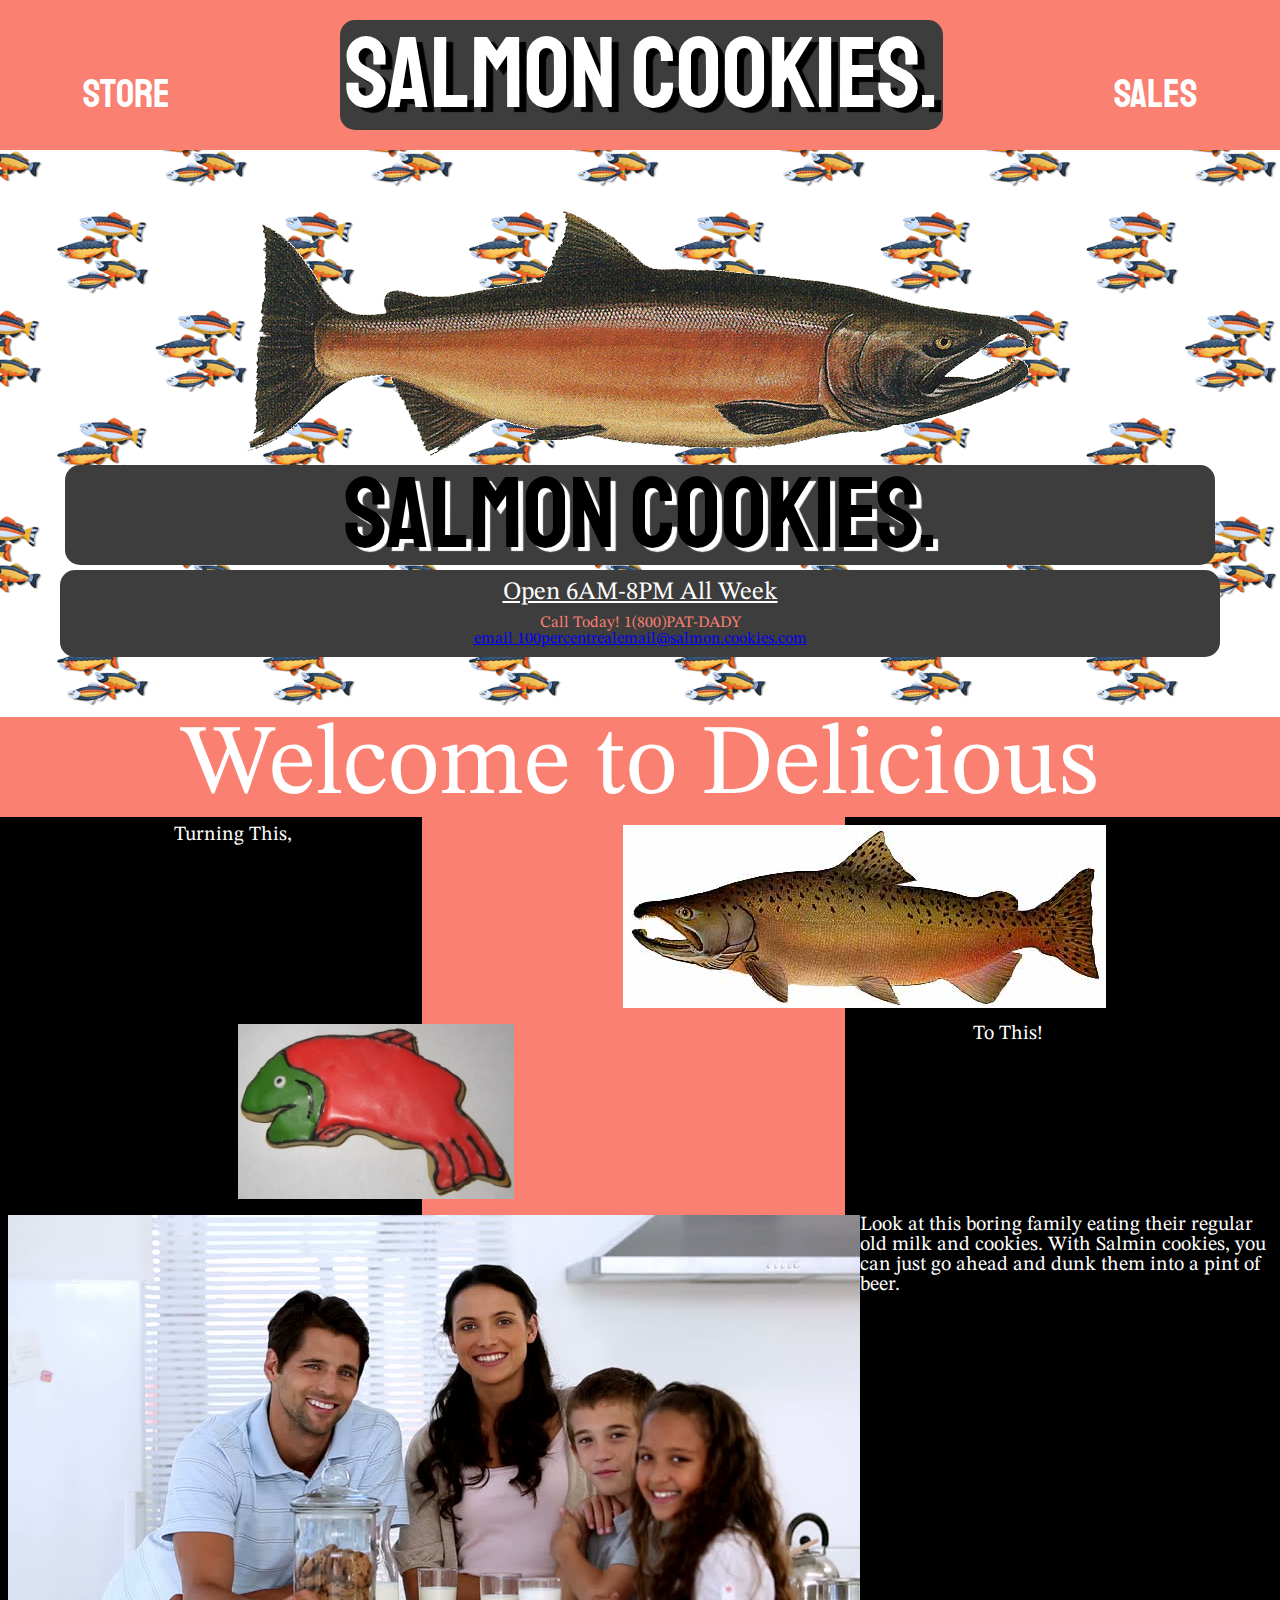
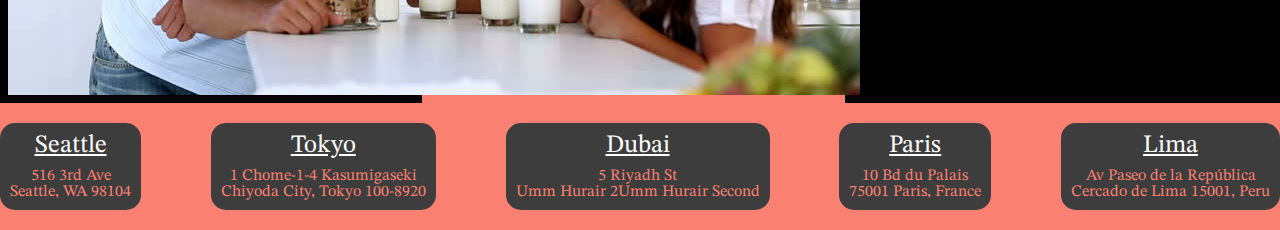
<file: index.html>
<!DOCTYPE html>
  <html>
    <head>
      <title>Salmon Cookies</title>
      <link rel="stylesheet" href="./css/reset.css">
      <link rel="stylesheet" href="./css/style.css">
      <link rel="preconnect" href="https://fonts.googleapis.com">
      <link rel="preconnect" href="https://fonts.gstatic.com" crossorigin>
      <link href="https://fonts.googleapis.com/css2?family=STIX+Two+Text&family=Staatliches&display=swap" rel="stylesheet">

    </head>
    <body>
      <header>
        <nav>
          <ul>
            <li><a href="store.html">Store</a></li>
            <li><h1> Salmon Cookies. </h1></li> <!-- centered tittle -->
            <li><a href="sales.html">Sales</a></li>
          </ul>
        </nav>
      </header>
      <main>
        <section id="landing"><!-- Landing -->
          <img src="img/salmon.png">
          
          <h1>Salmon Cookies.</h1>
          <div>
            <h3>Open 6AM-8PM All Week</h3>
            <h4>Call Today! 1(800)PAT-DADY</h4>
            <h4><a href="mailto:100percentrealemail@salmon.cookies.com">email
              100percentrealemail@salmon.cookies.com</a></h4>
          </div>
        </section>
        <section>
          <h2>Welcome to Delicious</h2> <!-- h2 divider -->
        </section>
        <section> <!-- main section-->
          <article>
            <p>Turning This,</p>
            <img src="img/chinook.jpeg">
          </article>
          <article>
            <img src="img/frosted-cookie.jpeg">
            <p>To This!</p>
          </article>
          <article>
            <img src="img/family.jpeg">
            <p>Look at this boring family eating their regular old milk and cookies. With Salmin cookies, you can just go ahead and dunk them into a pint of beer.</p>
          </article>
        </section>
      </main>
    </body>
    <footer>
      <div>
        <h3>Seattle</h3>
        <h4>516 3rd Ave</h4>
        <h4>Seattle, WA 98104</h4>
      </div>
      <div>
        <h3>Tokyo</h3>
        <h4>1 Chome-1-4 Kasumigaseki</h4>
        <h4>Chiyoda City, Tokyo 100-8920</h4>
      </div>
      <div>
        <h3>Dubai</h3>
        <h4>5 Riyadh St</h4>
        <h4>Umm Hurair 2Umm Hurair Second</h4>
      </div>
      <div>
        <h3>Paris</h3>
        <h4>10 Bd du Palais</h4>
        <h4>75001 Paris, France</h4>
      </div>
      <div>
        <h3>Lima</h3>
        <h4>Av Paseo de la República</h4>
        <h4>Cercado de Lima 15001, Peru</h4>
      </div>
    </footer>
  </html>
</file>
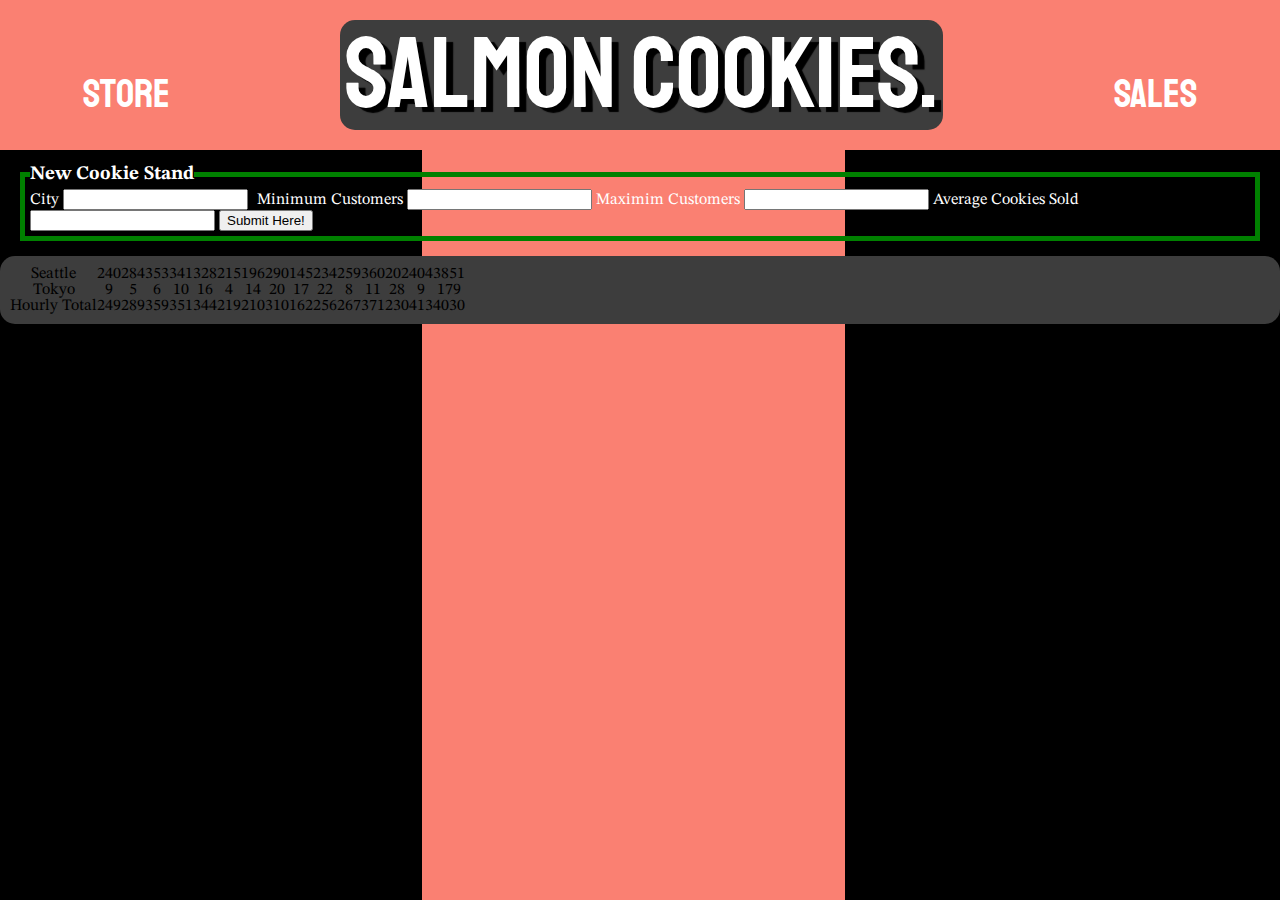
<file: sales.html>
<!DOCTYPE html>
  <html>
    <head>
      <title>Salmon Cookies</title>
      <link rel="stylesheet" href="./css/reset.css">
      <link rel="stylesheet" href="./css/style.css">
      <link rel="preconnect" href="https://fonts.googleapis.com">
      <link rel="preconnect" href="https://fonts.gstatic.com" crossorigin>
      <link href="https://fonts.googleapis.com/css2?family=STIX+Two+Text&family=Staatliches&display=swap" rel="stylesheet">

    </head>
    <body>
      <header>
        <nav>
          <ul>
            <li><a href="store.html">Store</a></li>
            <li><h1> Salmon Cookies. </h1></li> <!-- centered tittle -->
            <li><a href="sales.html">Sales</a></li>
          </ul>
        </nav>
      </header>
      <fieldset>
        <legend>New Cookie Stand</legend>

        <label>City
          <input type="text" name="city">
        </label>

        <label>Minimum Customers
          <input type="number" name="min">
        </label>

        <label>Maximim Customers
          <input type="number" name="max">
        </label>

        <label>Average Cookies Sold
          <input type="number" step=".1" name="max">
        </label>

        <button type="submit">Submit Here!</button>

      </fieldset>

      <div id="locations">
        <!-- put location info here -->
        <!-- <article>
          <h3>Title of Location</h3>
          <ul>
            <li>6am</li>
          </ul>
        </article> -->
      </div>
      <script src="./js/app.js"></script>
    </body>
  </html>
</file>
<file: css/style.css>
body{
  font-family: 'STIX Two Text', serif;
  background: linear-gradient(90deg, rgb(0, 0, 0) 33%, salmon 33%, salmon 66%, rgb(0, 0, 0) 66%);
}
header {
  max-width: 100%;
  background-color: salmon;
  color: white;
  padding-top: 15px ;
  padding-bottom: 15px;
  
}

ul {
  display: flex;
  align-items: baseline;
  justify-content: space-around;
}

li {
  font-size: 30px;
  font-family: 'Staatliches', cursive;
}

li h1 {
  text-shadow: 7px 5px 1px rgb(0, 0, 0);
  padding: 5px;
}

h1 {
  font-size: 100px;
  font-family: 'Staatliches', cursive;
  background-color: rgb(61, 61, 61);
  border-radius: 15px;
  text-shadow: 5px 4px 1px rgb(255, 255, 255);
  margin: 5px;
  
}

#landing {
  background-image: url(../img/fishiespng.png);
  text-align: center;
  padding: 60px;
}

div {
  background-color: rgb(61, 61, 61);
  padding: 10px;
  border-radius: 15px;
  text-align: center;
}

h3 {
  color: white;
  font-size: 25px;
  margin-bottom: 10px;
  text-decoration: underline;
}

h4 {
  color: salmon;
}

footer {
  display: flex;
  justify-content: space-between;
  background-color: salmon;
  padding: 20px 0px;

}

h2 {
  background-color: salmon;
  font-size: 100px;
  text-align: center;
  color: white;
}

p {
  color: white;
  font-size: 20px;
}

article {
  display: flex;
  justify-content: space-around;
  padding: 8px;
}

fieldset {
  border: 5px solid green;
  padding: 5px;
  margin: 15px 20px;
  color: white;
}

legend {
  font-size: 1.2em;
  font-weight: bold;
}

input[type=text] {
  margin-right: 5px;
}

nav li a {
  font-size: 40px;
  font-family: 'Staatliches', cursive;
  text-decoration: none;
  color: white;
}

nav li a:hover {
  color: green;
}
</file>
